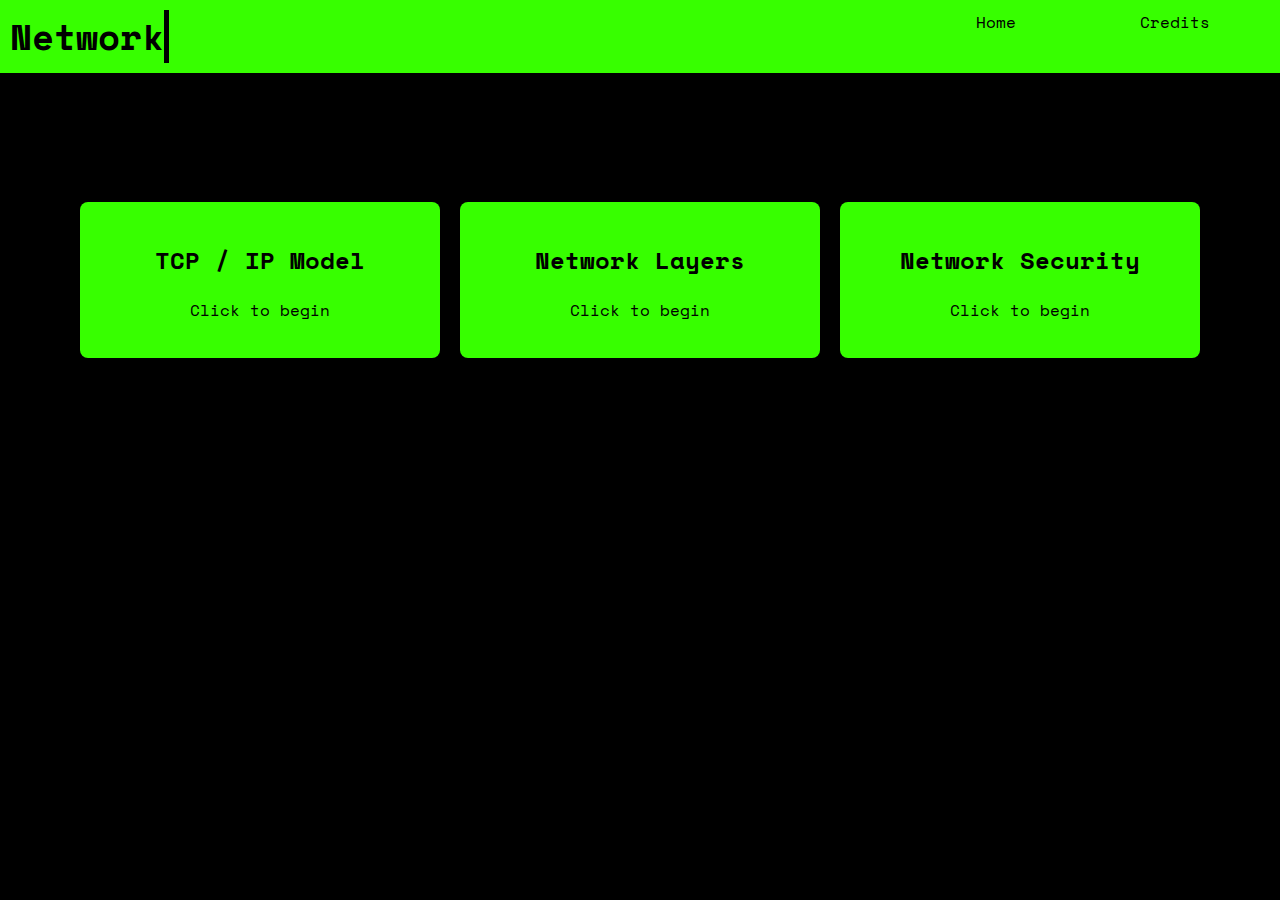
<file: index.html>
<!DOCTYPE html>
<html>
<head>
    <title>CprE 530 - Network & Security</title>
    <link rel="icon" type="image/svg+xml" href="assets\icon.svg">
    <link rel="stylesheet" type="text/css" href="style.css">

    <link rel="preconnect" href="https://fonts.googleapis.com">
    <link rel="preconnect" href="https://fonts.gstatic.com" crossorigin>
    <link href="https://fonts.googleapis.com/css2?family=Space+Mono:wght@700&display=swap" rel="stylesheet">

</head>
<body>

    <header>
        <h1 id="header-title"></h1>
        <nav>
            <a href="index.html">Home</a>
            <a href="#">Credits</a>
        </nav>
    </header>
    <script src="scripts\typewriter.js"></script>

    <div class="rain-overlay" id="rain-overlay">
        <div class= "rain-container" id="rain-container"></div>
    </div>
    <script src="scripts\rain.js"></script>

    <div class="card-container">
        <div class="card" onclick="goToModelPage()">
            <h2>TCP / IP Model</h2>
            <p>Click to begin</p>
        </div>

        <div class="card" onclick="goToLayersPage()">
            <h2>Network Layers</h2>
            <p>Click to begin</p>
        </div>

        <div class="card" onclick="goToSecurityPage()">
            <h2>Network Security</h2>
            <p>Click to begin</p>
        </div>
    </div>

    <script>
        function goToModelPage() {
            window.location.href = "model.html";
        }
        function goToLayersPage() {
            window.location.href = "layers.html";
        }
        function goToSecurityPage() {
            window.location.href = "security.html";
        }
    </script>

</body>
</html>
</file>
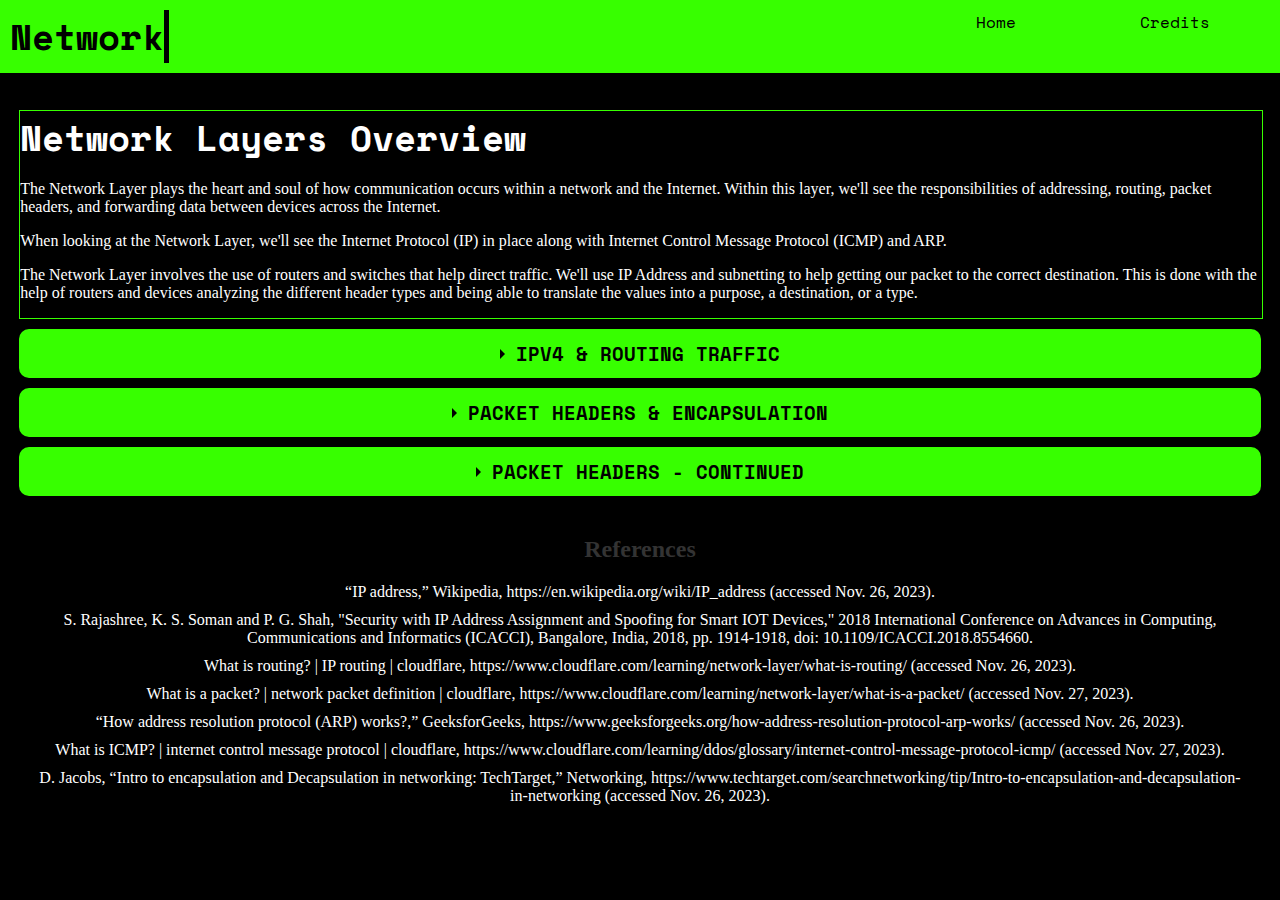
<file: layers.html>
<!DOCTYPE html>
<html>
<head>
    <title>CprE 530 - Network & Security - Network Layers</title>
    <link rel="icon" type="image/svg+xml" href="assets\icon.svg">
    <link rel="stylesheet" type="text/css" href="style.css">

    <link rel="preconnect" href="https://fonts.googleapis.com">
    <link rel="preconnect" href="https://fonts.gstatic.com" crossorigin>
    <link href="https://fonts.googleapis.com/css2?family=Space+Mono:wght@700&display=swap" rel="stylesheet">

</head>
<body>
    <header>
        <h1 id="header-title"></h1>
        <nav>
            <a href="index.html">Home</a>
            <a href="#">Credits</a>
        </nav>
    </header>
    <script src="scripts\rain.js"></script>
    <script src="scripts\typewriter.js"></script>
    <script src="scripts\truefalsevalidation.js"></script>
    <script src="scripts\fitbvalidation.js"></script>
    <script src="scripts\routingTable.js"></script>




    <div class="wrap-collapsible"> 
        <div class="page-top">
            <h1>Network Layers Overview</h1>
                <p>The Network Layer plays the heart and soul of how communication occurs within a network and the Internet. Within this layer, we'll see the responsibilities of addressing, routing, packet headers, and forwarding data between devices across the Internet.</p>
               <p>When looking at the Network Layer, we'll see the Internet Protocol (IP) in place along with Internet Control Message Protocol (ICMP) and ARP.</p> 
                <p>The Network Layer involves the use of routers and switches that help direct traffic. We'll use IP Address and subnetting to help getting our packet to the correct destination.
                    This is done with the help of routers and devices analyzing the different header types and being able to translate the values into a purpose, a destination, or a type.
                </p>
        </div>
        <input id="collapsible1" class="toggle" type="checkbox"> 
            <label for="collapsible1" class="lbl-toggle" tabindex="0">IPv4 & Routing Traffic</label>
                <div class="collapsible-content">
                    <div class="content-inner">
                        <h2>IPv4 - Internet Protocol version 4</h2>
                        <p>
                            This version has an address format of 32 bits represented as four sets of decimal numbers separated by dots (e.g., 192.168.0.1). This limits our potential unique address to 232 possible combinations. This version supports subnetting and subnet masks that allow for smaller subnetworks for more efficient address allocation and addressing. As we dive further, our IPv4 header contains the source and destination address, the header length, the time-to-live, and the protocol type. To get an understanding of how the IPv4  header works and communicates, let’s look at how it communicates with a device. The device wanting an address will send a Gateway Announce Message with the type, length, gateway IP, and gateway MAC. Once the device receives it, it will request a unique MAC, Device Address Request, and then an IPv4 address from the free pool is sent to the device with a Device Address Response, and then the device confirms it with a Device Address Confirm with its new allocated IP and MAC.
                        </p>
                        <h2>Routing & Routing Tables</h2>
                        <p>
                            Now that we have an understanding of how IP addresses are assigned, let’s focus on how they cross the Internet and end up at their desired location. Routers are the internal routing tables that make decisions on how to route packets along a network path. It can be compared to a train timetable, where train passengers consult to decide which train to catch. In a simple sense, a router receives a packet, reads the header(s) of the packet to see the destination, and then determines where to route the packet based on the information in its specific routing table. Now, we’ll see that routing tables can be static, where they are predefined by a network administrator,  or they can be dynamic, where they use routing protocols to determine the shortest and fastest route - kind of like Google Maps.
                        </p>

                        <div class="routing-table-container">
                            <h2>Routing Table</h2>
                            <table class="routing-table">
                                <tr>
                                    <th>Network</th>
                                    <th>Next Hop</th>
                                </tr>
                                <tr>
                                    <td>172.16.0.1/24</td>
                                    <td>Router A</td>
                                </tr>
                                <tr>
                                    <td>104.16.249.249/32</td>
                                    <td>Router B</td>
                                </tr>
                            </table>
                        </div>
                        <div class="routing-table-input">
                            <h2>Enter Destination IP Address</h2>
                            <input type="text" class="routing-input" id="ipInput" placeholder="Enter IP Address">
                            <button class="routing-btn" onclick="route()">Route</button>
                        </div>
                        <div class="routing-table-result">
                            <h2>Routing Result</h2>
                            <p id="routeResult"></p>
                        </div>
                        <p>Try some out! Perhaps 172.16.0.5 or 104.16.249.251! See why some are able to route, while others cannot!</p>
                    </div>
                </div>
        <input id="collapsible2" class="toggle" type="checkbox"> 
            <label for="collapsible2" class="lbl-toggle" tabindex="0">Packet Headers & Encapsulation</label>
                <div class="collapsible-content">
                    <div class="content-inner">
                       <h1>Packet Headers</h1>
                       <p>
                        When we dig deeper into routing and look at how the routers know where to send the packets, we need to understand packet headers and packet encapsulation. A packet header is like a label or manifest for data. It provides information about the origin, the destination, and the contents within. Think of it this way, when you have a collection of papers needing to be in a certain order, you would label them, 1/10, 2/10, 3/10, etc., so for packets, the network is able to read it like that know where the packets came from, what they are for, and how to process them. For each layer the packet passes through, a header will be attached to that protocol. This is the formal way of formatting the data so a computer can properly interpret it. 
                       </p>
                       <h3>IP Header & Friends</h3>
                       <p>
                         Now that we have a general understanding of packet headers, let’s dial it on the IP Header. The main information gathered here is the source IP address, the destination IP address, the size of the packet, and the time-to-live of the packet – an honorable mention for fragmentation as well. Now that we know the IP address, it’s important to look at the hardware address, this is where ARP (Address Resolution Protocol) comes into play as it works to translate an IP address to a Physical Address (MACs). ARP will broadcast a packet to all the devices of the source network in an effort to have one device communicate with others over the open internet. Now immediately, it’s important to look at the risks of ARP Spoofing and Cache Poisoning. Since ARP is designed to send a broadcast packet out, an attacker could use a false or malicious MAC address and link it to an IP Address of an unsuspecting computer. While the Internet Protocol is the overarching dominance of the network layer, it does have help, ICMP, Internet Control Message Protocol. The name is pretty intuitive, it’s a protocol meant to diagnose network communication issues and report any errors or issues within the network. So let’s say a packet of data is too large for a router to handle, the router will immediately drop the packet and activate the ICMP to alert the sender. While this sounds like a great tool for network administrators, think about the risk and strain it puts on a network; for example, the ICMP Flood Attack, or the infamous ping of death attack - this is a great “tool” for a DDOS/DOS attack. As the theme suggests, an ICMP packet sits after a standard IP header, this is so that the protocol has a stored copy of the source and destination in the event an error message needs to be delivered. ICMP also dabbles in fire by being a connectionless protocol - where a device doesn’t need to have an open connection to receive an alert, this differs from TCP by removing the security element of a reliable agreeable connection.
                       </p>
                       <h1>Packet Encapsulation</h1>
                       <p>
                        To wrap it up, think of packet encapsulation as wrapping up all of the data with the additional information and headers gathered along the way. As mentioned previously, each layer likes to add its own touch and tack on a header, so now we have this hierarchical structure of packets within packets. As we learned from the OSI model, our physical data link layer will start with encapsulating the data into frames. These frames are then encapsulated into packets with the Internet Protocol and any other protocol used within the Network Layer. We then see our packet get transported and encapsulated into segments, where we finally see the data being portrayed in a readable format. All throughout the life of data, packet encapsulation is how the data is sent through each layer, through each form, and through all the curveballs life throws at it.
                       </p>
                    </div>
                </div>

        <input id="collapsible3" class="toggle" type="checkbox"> 
            <label for="collapsible3" class="lbl-toggle" tabindex="0">Packet Headers - Continued</label>
                <div class="collapsible-content">
                    <div class="content-inner">
                        <h2>Packet Headers, IPv4</h2>

                        <h3>Below is the outline of a IPv4 Header with the associated bits</h3>
                        <div class="IPv4-container">
                            <div class="IPv4-box">Version (4 Bits)</div>
                            <div class="IPv4-box">HLEN (4 Bits)</div>
                            <div class="IPv4-box">Type of Service (8 Bits)</div>
                            <div class="IPv4-box">Total Length (16 Bits)</div>
                            <div class="IPv4-box">ID (16 Bits)</div>
                            <div class="IPv4-box">Flags (3 Bits)</div>
                            <div class="IPv4-box">Offset (13 Bits)</div>
                            <div class="IPv4-box">Time to Live (8 Bits)</div>
                            <div class="IPv4-box">Protocol (8 Bits)</div>
                            <div class="IPv4-box">Checksum (16 Bits)</div>
                            <div class="IPv4-box">Source IP Address (32 Bits)</div>
                            <div class="IPv4-box">Destination IP Address (32 Bits)</div>
                        </div>
                        <p>
                            Given the following Hex Packet snippet captured from Wireshark, let's analyze the meaning behind the values: <br><br> <strong>45 40 00 1C 32 4D 00 00 38 01 7F D5 76 62 E3 65 D5</strong><br>
                            <br> Version (4 bits) --> 45
                            <br> HLEN (4 bits) --> 40 
                            <br> Type of Service --> Typically not used and set to 0!
                            <br> Total Length (16 bits) --> 00 1C
                            <br> ID (16 Bits) --> 32 4D
                            <br> Flags (3 Bits) --> 00
                            <br> Offset (13 bits) --> 00
                            <br> Time to Live (8 bits) --> 38 (56 in decimal)
                            <br> Protocol (8 bits) --> 01 (Which means ICMP)
                            <br> Checksum (16 bits) --> 7F D5
                            <br> Source IP Address (32 bits) -->  76 62 E3 65 (118.98.227.101)
                            <br> Destination IP Address (32 bits) --> D5 E1 A0 D5 (213.225.160.213)
                        </p>


                    </div>
                </div>

        <footer>
              <div class = "references">
                    <h2>References</h2>
                            <ul>
                                <li>“IP address,” Wikipedia, https://en.wikipedia.org/wiki/IP_address (accessed Nov. 26, 2023).</li>
                                <li>S. Rajashree, K. S. Soman and P. G. Shah, "Security with IP Address Assignment and Spoofing for Smart IOT Devices," 2018 International Conference on Advances in Computing, Communications and Informatics (ICACCI), Bangalore, India, 2018, pp. 1914-1918, doi: 10.1109/ICACCI.2018.8554660.</li>
                                <li>What is routing? | IP routing | cloudflare, https://www.cloudflare.com/learning/network-layer/what-is-routing/ (accessed Nov. 26, 2023). </li>
                                <li>What is a packet? | network packet definition | cloudflare, https://www.cloudflare.com/learning/network-layer/what-is-a-packet/ (accessed Nov. 27, 2023). </li>
                                <li>“How address resolution protocol (ARP) works?,” GeeksforGeeks, https://www.geeksforgeeks.org/how-address-resolution-protocol-arp-works/ (accessed Nov. 26, 2023). </li>
                                <li>What is ICMP? | internet control message protocol | cloudflare, https://www.cloudflare.com/learning/ddos/glossary/internet-control-message-protocol-icmp/ (accessed Nov. 27, 2023). </li>
                                <li>D. Jacobs, “Intro to encapsulation and Decapsulation in networking: TechTarget,” Networking, https://www.techtarget.com/searchnetworking/tip/Intro-to-encapsulation-and-decapsulation-in-networking (accessed Nov. 26, 2023).</li> 
                                
                            </ul>
                </div>
        </footer>

    </div>


    <script>
        let myLabels = document.querySelectorAll('.lbl-toggle'); Array.from(myLabels).forEach(label => { label.addEventListener('keydown', e => { if (e.which === 32 || e.which === 13) { e.preventDefault(); label.click(); }; }); });
        </script>


</body>
</html>
</file>
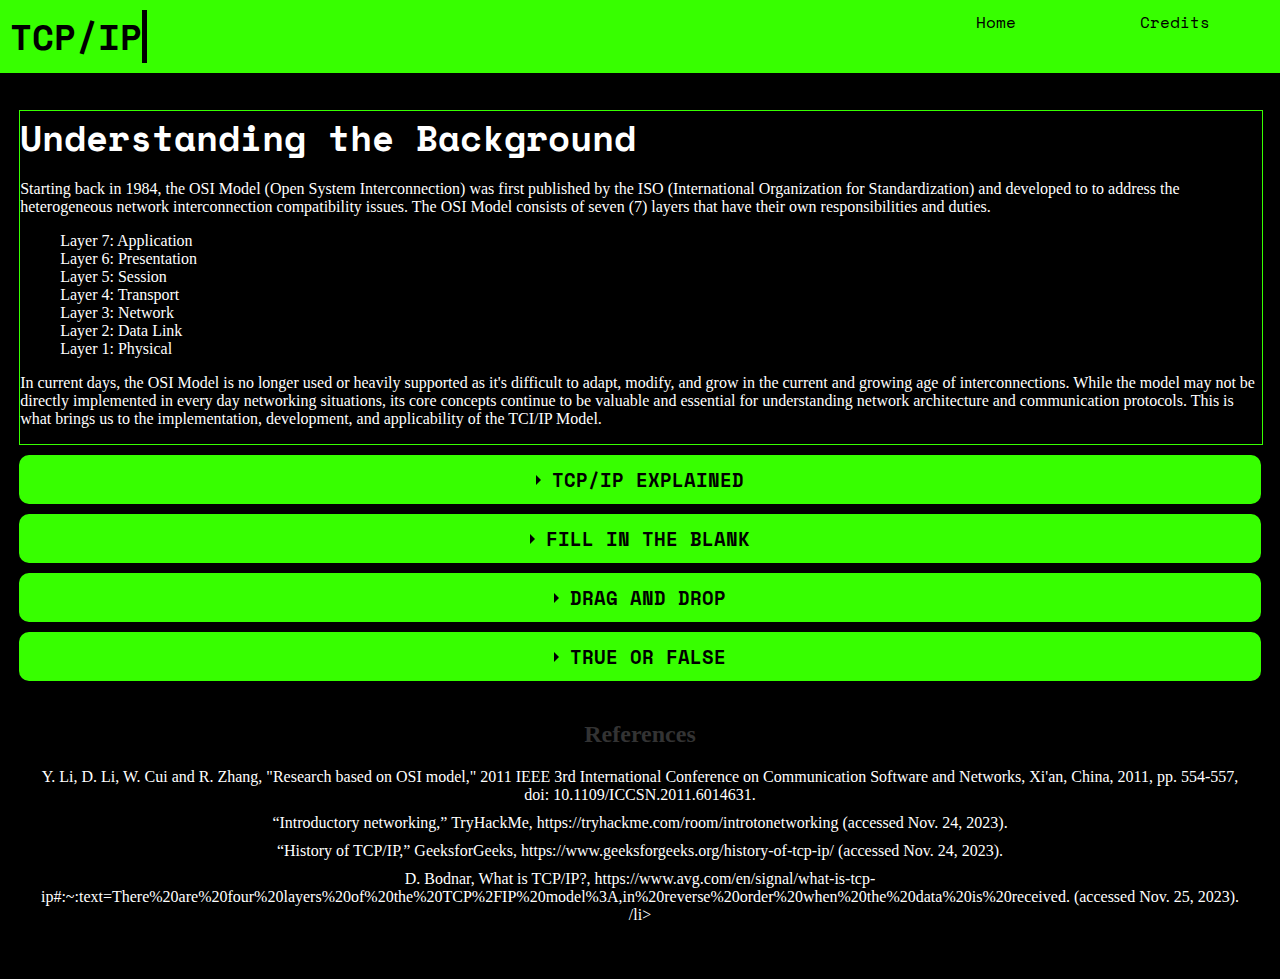
<file: model.html>
<!DOCTYPE html>
<html>
<head>
    <title>CprE 530 - Network & Security - TCP/IP Model</title>
    <link rel="icon" type="image/svg+xml" href="assets\icon.svg">
    <link rel="stylesheet" type="text/css" href="style.css">

    <link rel="preconnect" href="https://fonts.googleapis.com">
    <link rel="preconnect" href="https://fonts.gstatic.com" crossorigin>
    <link href="https://fonts.googleapis.com/css2?family=Space+Mono:wght@700&display=swap" rel="stylesheet">

</head>
<body>

    <header>
        <h1 id="header-title"></h1>
        <nav>
            <a href="index.html">Home</a>
            <a href="#">Credits</a>
        </nav>
    </header>
    <script src="scripts\rain.js"></script>
    <script src="scripts\typewriter.js"></script>
    <script src="scripts\truefalsevalidation.js"></script>
    <script src="scripts\fitbvalidation.js"></script>




    <div class="wrap-collapsible"> 
        <div class="page-top">
            <h1>Understanding the Background</h1>
                <p>Starting back in 1984, the OSI Model (Open System Interconnection) was first published by the ISO (International Organization for Standardization) and developed to to address the heterogeneous network interconnection compatibility issues.
                    The OSI Model consists of seven (7) layers that have their own responsibilities and duties.
                    <ol>
                        Layer 7: Application <br>
                        Layer 6: Presentation <br>
                        Layer 5: Session <br>
                        Layer 4: Transport <br>
                        Layer 3: Network <br>
                        Layer 2: Data Link <br>
                        Layer 1: Physical <br>
                    </ol>
                    In current days, the OSI Model is no longer used or heavily supported as it's difficult to adapt, modify, and grow in the current and growing age of interconnections. While the model may not be directly implemented in every day networking situations, its core concepts continue to be valuable and essential for understanding network architecture and communication protocols.
                    This is what brings us to the implementation, development, and applicability of the TCI/IP Model. 
                </p>

        </div>
        <input id="collapsible1" class="toggle" type="checkbox"> 
            <label for="collapsible1" class="lbl-toggle" tabindex="0">TCP/IP Explained</label>
                <div class="collapsible-content">
                    <div class="content-inner">
                        <h2>So what is the TCP/IP Model? </h2>
                            <p>The TCP/IP Model (Transition Control Protocol / Internet Protocol) is merely a simplified, faster, and more advanced version of the OSI Model.
                            <br><br>With the beginning of the model and TCP/IP, in the early 1970's, it was originally designed to communicate between two distant computers by means of packets. These packets would be reliable, stable, and secure whilst in transit. Since the evolution of the model, we now use the TCP/IP model to navigate packets throughout networks through the Internet Protocol with the secureness of the Transmission Control Protocol; even more, TCP is now bidirectional and capable of receiving and sending packets at the same time
                            <br><br>With a little bit of oversight, let’s dive into what the TCP/IP Network Model actually is and how it works. First and foremost, it’s a suite of protocols and rules that define how an action is to behave. As learned prior, TCP is a connection-based protocol that ensures a stable connection between the two communicating parties, thus the spawn of the three-way handshake. The Three-Way Handshake is when the initiating computer sends an “SYN” (synchronize) bit to the receiving computer, the receiving computer will then send an “SYN/ACK” bit that synchronizes and acknowledges the request, and finally, the initiating computer completes the handshake with an “ACK” bit to confirm the connection - this has now opened the door for reliable transit of data.
                            <br><br>Now that we know what the TCP/IP Network Model is and what it does, let’s look at the individual layers. Starting from the top, we have the Application Layer, The Transport Layer, the Internet Layer, and then the Network Access/Physical Layer. The TCP/IP Network Model starts with the Application Layer which encompasses the Application, Presentation, and Session layer of the OSI model. This layer allows the user to access the network and interact with the data, typically with HTTP, FTP, or SMTP. We then move to the Transport Layer, which provides a reliable data connection between the two communicating devices. This is where the TCP/UDP protocol lives. We move to the Internet Layer that controls the flow and traffic routing - where our Internet Protocol and routers live. Lastly, we have our Physical Network Access Layer that handles the physical components nad infrastructure, so the cables, the drivers, and the NIC (Network Interface Cards).
                            <ol>
                                Layer 4: Application <br>
                                Layer 3: Transport <br>
                                Layer 2: Internet <br>
                                Layer 1: Physical <br>
                            </ol>
                        As we can see, the TCP/IP Model encompassed the OSI's Application, Presentation, and Session Layer into one.
                        <br><br>The TCP/IP Model also combined the OSI's Data Link and Physical Layer into one "Physical Network Access Layer". 
                        


                        </p>
                        </div>
                </div>

        <!-- The following section is in regards to the Fill in the Blank Section with the associated code-->
        <input id="collapsible2" class="toggle" type="checkbox"> 
            <label for="collapsible2" class="lbl-toggle" tabindex="0">Fill in the Blank</label>
                <div class="collapsible-content">
                    <div class="content-inner">
                       <h2>Fill in the Blank with the correct answer:</h2>
                       
                        <div class="fitb-question-container">
                            <div class="question" id="Q1">
                                <p>1) The OSI (Open System Interconnection) Model was developed in the year <input type="text" class="fitb-blank" data-answer="1984">
                                <button class="fitb-btn" onclick="checkAnswer('Q1', 0)" id="result-Q1">Check Answer</button>
                                <span class="hintTextblank" id="hintTextBlank0"></span>
                            </div>
                            <div class="question" id="Q2">
                                <p>2) To start the three-way handshake, the initiating device sends what bit to the receiving device? <input type="text" class="fitb-blank" data-answer="SYN">
                                    <button class="fitb-btn" onclick="checkAnswer('Q2', 1)" id="result-Q2">Check Answer</button>
                                    <span class="hintTextblank" id="hintTextBlank1"></span>
                            </div>
                            <div class="question" id="Q3">
                                <p>3) The receiving computer then sends this bit back: <input type="text" class="fitb-blank" data-answer="SYN/ACK">
                                    <button class="fitb-btn" onclick="checkAnswer('Q3', 2)" id="result-Q3">Check Answer</button>
                                    <span class="hintTextblank" id="hintTextBlank2"></span>
                            </div>
                            <div class="question" id="Q4">
                                <p>4) To end it, the initiating computer completes the handshake with this bit: <input type="text" class="fitb-blank" data-answer="ACK">
                                    <button class="fitb-btn" onclick="checkAnswer('Q4', 3)" id="result-Q4">Check Answer</button>
                                    <span class="hintTextblank" id="hintTextBlank3"></span>
                            </div>



                        </div>


                    </div>
                </div>

        <!-- The following section is in regards to the Drag and Drop Section with the associated code-->
        <input id="collapsible3" class="toggle" type="checkbox"> 
            <label for="collapsible3" class="lbl-toggle" tabindex="0">Drag and Drop</label>
                <div class="collapsible-content">
                    <div class="content-inner">
                        <h2>TCP/IP Network Layers</h2>
                        <h3>Match the corresponding item on the right with the specified column on the left. Assume Layer 4 is the end user.</h3>
                        <div class="dnd-card-container">
                            <div class="dnd-column" id="layerSection">
                                <div class="dnd-card-category" data-category="layer4">
                                    <h3>Layer 4:</h3>
                                    <div class="dnd-dropzone" ondrop="drop(event)" ondragover="allowDrop(event)">
                                    </div>
                                </div>
                            
                                <div class="dnd-card-category" data-category="layer3">
                                    <h3>Layer 3:</h3>
                                    <div class="dnd-dropzone" ondrop="drop(event)" ondragover="allowDrop(event)">
                                    </div>
                                </div>
                                <div class="dnd-card-category" data-category="layer2">
                                    <h3>Layer 2:</h3>
                                    <div class="dnd-dropzone" ondrop="drop(event)" ondragover="allowDrop(event)">    
                                    </div>
                                </div>
                                <div class="dnd-card-category" data-category="layer1">
                                    <h3>Layer 1:</h3>
                                    <div class="dnd-dropzone" ondrop="drop(event)" ondragover="allowDrop(event)">        
                                    </div>
                                </div>
                            </div>
                            <div class="dnd-column" id="protocolSection">
                                <div class="dnd-card-category" data-category="layer4P">
                                    <h3>Protocol(s):</h3>
                                    <div class="dnd-dropzone" ondrop="drop(event)" ondragover="allowDrop(event)">
                                    </div>
                                </div>
                                <div class="dnd-card-category" data-category="layer3P">
                                    <h3>Protocol(s):</h3>
                                    <div class="dnd-dropzone" ondrop="drop(event)" ondragover="allowDrop(event)">
                                    </div>
                                </div>
                                <div class="dnd-card-category" data-category="layer2P">
                                    <h3>Protocol(s):</h3>
                                    <div class="dnd-dropzone" ondrop="drop(event)" ondragover="allowDrop(event)">
                                    </div>
                                </div>
                                <div class="dnd-card-category" data-category="layer1P">
                                    <h3>Protocol(s):</h3>
                                    <div class="dnd-dropzone" ondrop="drop(event)" ondragover="allowDrop(event)">
                                    </div>
                                </div>
                            </div>

                            <div class="dnd-wordbank-container">
                                <div id="InternetLayerProtocols" class="dnd-wordbank" draggable="true" ondragstart="drag(event)" data-category="layer2P">IP, Routers</div>
                                <div id="TransportLayer" class="dnd-wordbank" draggable="true" ondragstart="drag(event)" data-category="layer3">Transport Layer</div>
                                <div id="ApplicationLayer" class="dnd-wordbank" draggable="true" ondragstart="drag(event)" data-category="layer4">Application Layer</div>
                                <div id="TransportLayerProtocols" class="dnd-wordbank" draggable="true" ondragstart="drag(event)" data-category="layer3P">TCP, UDP</div>
                                <div id="PhysicalLayer" class="dnd-wordbank" draggable="true" ondragstart="drag(event)" data-category="layer1">Physical Layer</div>
                                <div id="InternetLayer" class="dnd-wordbank" draggable="true" ondragstart="drag(event)" data-category="layer2">Internet Layer</div>
                                <div id="ApplicationLayerProtocols" class="dnd-wordbank" draggable="true" ondragstart="drag(event)" data-category="layer4P">HTTP, FTP, SMTP</div>
                                <div id="PhysicalLayerProtocols" class="dnd-wordbank" draggable="true" ondragstart="drag(event)" data-category="layer1P">Ethernet, Cables, NIC</div>
                            </div>
                        </div>
                        <p>Upon completion, you should have a better understanding on how and where the layers interact within network.</p>
                        <script src="scripts\dragndrop"></script>
                    </div>
                </div>
                <!-- The following section is in regards to the True/False Section with the associated code-->
        <input id="collapsible4" class="toggle" type="checkbox"> 
            <label for="collapsible4" class="lbl-toggle" tabindex="0">True or False</label>
                <div class="collapsible-content">
                    <div class="content-inner">
                       <h2>Answer the following True/False Questions</h2>
                        <div class="tf-container">
                            <div class="tf-question">1) The OSI (Open Systems Interconnection) Network Model was developed and invented before the TCP/IP (Transmission Control Protocol / Internet Protocol) Network Model.</div>
                            <button class="btn" onclick="checkAnswerTF(this, 0)" data-correct="false">True</button>
                            <button class="btn" onclick="checkAnswerTF(this, 0)" data-correct="true">False</button>
                            <span class="hintText" id="hintText0"></span>
                        </div>
                        <br>
                        <div class="tf-container">
                            <div class="tf-question">2) TCP (Transmission Control Protocol) provides a more reliable and stable connection than UDP (User Data Program).</div>
                            <button class="btn" onclick="checkAnswerTF(this, 1)" data-correct="true">True</button>
                            <button class="btn" onclick="checkAnswerTF(this, 1)" data-correct="false">False</button>
                            <span class="hintText" id="hintText1"></span>
                        </div>
                        <br>
                        <div class="tf-container">
                            <div class="tf-question">3) The OSI (Open Systems Interconnection) Network Model is not implemented in modern day systems, but rather a learning and educational resource to see how data moves.</div>
                            <button class="btn" onclick="checkAnswerTF(this, 2)" data-correct="true">True</button>
                            <button class="btn" onclick="checkAnswerTF(this, 2)" data-correct="false">False</button>
                            <span class="hintText" id="hintText2"></span>
                        </div>
                        <br>
                        <div class="tf-container">
                            <div class="tf-question">4) Starting from the End User, the TCP/IP Network Model goes like this, End User --> Physical Layer --> Internet Layer --> Transport Layer --> Application Layer. </div>
                            <button class="btn" onclick="checkAnswerTF(this, 3)" data-correct="false">True</button>
                            <button class="btn" onclick="checkAnswerTF(this, 3)" data-correct="true">False</button>
                            <span class="hintText" id="hintText3"></span>
                        </div>
                        <br>
                        <div class="tf-container">
                            <div class="tf-question">5) The Three-Way-Handshake establishes a stable communication between two networking devices. </div>
                            <button class="btn" onclick="checkAnswerTF(this, 4)" data-correct="true">True</button>
                            <button class="btn" onclick="checkAnswerTF(this, 4)" data-correct="false">False</button>
                            <span class="hintText" id="hintText4"></span>
                        </div>
                                            <br>
                    <p>This was purely participation based meant to test your understanding and comprehension of the material presented.</p>

                    </div>
                </div>



        <footer>
              <div class = "references">
                    <h2>References</h2>
                            <ul>
                                <li>Y. Li, D. Li, W. Cui and R. Zhang, "Research based on OSI model," 2011 IEEE 3rd International Conference on Communication Software and Networks, Xi'an, China, 2011, pp. 554-557, doi: 10.1109/ICCSN.2011.6014631.</li>
                                <li>“Introductory networking,” TryHackMe, https://tryhackme.com/room/introtonetworking (accessed Nov. 24, 2023).</li>
                                <li>“History of TCP/IP,” GeeksforGeeks, https://www.geeksforgeeks.org/history-of-tcp-ip/ (accessed Nov. 24, 2023). </li>
                                <li>D. Bodnar, What is TCP/IP?, https://www.avg.com/en/signal/what-is-tcp-ip#:~:text=There%20are%20four%20layers%20of%20the%20TCP%2FIP%20model%3A,in%20reverse%20order%20when%20the%20data%20is%20received. (accessed Nov. 25, 2023). /li>
                            </ul>
                </div>
        </footer>

    </div>


    <script>
        let myLabels = document.querySelectorAll('.lbl-toggle'); Array.from(myLabels).forEach(label => { label.addEventListener('keydown', e => { if (e.which === 32 || e.which === 13) { e.preventDefault(); label.click(); }; }); });
        </script>





</body>
</html>
</file>
<file: style.css>
html, body {
    margin: 0;
    padding: 0;
    overflow-y: auto;
    overflow: hidden;
}

body {
    background-color: black;
    overflow-y: auto;

    color: white;
    display: flex;
    align-items: center;
    justify-content: center;
}

/* The Header Itself */
header {
    background-color: #37ff00;
    color: #000000;
    padding: 10px;
    display: flex;
    justify-content: space-between;
    position: fixed;
    overflow: hidden;
    top: 0;
    left: 0;
    right: 0;
}

/* CSS for the header text */
h1 {
    font-size: 36px;
    white-space: nowrap;
    overflow: hidden;
    font-family: 'Space Mono', monospace;
    border-right: .15em solid rgb(0, 0, 0);
    margin: 0;
    padding: 0;
    animation: typing 5s steps(0, 28), hide-caret .5s step-end 1;
}

@keyframes typing {
    from { width: 0 }
    to { width: 100% }
}

@keyframes hide-caret {
    from, to { border-color: transparent; }
}

/* The Header options (Home, Credits, Modules) */
header a {
    color: #000000;
    text-decoration: none;
    font-family: 'Space Mono', monospace;
    margin: 0 60px;
}

.card-container {
    display: flex;
    padding: 15%; /* Vertical Height of the cards */
    align-items: center;
    justify-content: center;
}
.card {
    min-width: 25vw;
    margin: 10px;
    color: black;
    font-family: 'Space Mono', monospace;
    background-color: #37ff00;
    border-radius: 8px;
    box-shadow: 0 4px 8px rgba(0, 0, 0, 0.1);
    padding: 20px;
    text-align: center;
    cursor: pointer;
    transition: transform 0.2s ease-in-out;
}

.card:hover {
    transform: scale(1.05);
}

.rain-overlay {
    position: fixed;
    top: 0;
    left: 0;
    width: 100%;
    height: 100%;
    pointer-events: none;
  }
.rain-container {
    position: relative;
    width: 100%;
    height: 100%;
}
.raindrop {
    position: absolute;
    background-color: #37ff00;
    width: 2px;
    height: 15px;
    animation: fall linear infinite;
}
  
@keyframes fall {
to {
    transform: translateY(100vh);
}
}

.text-pic-container {
    display: flex;
    align-items: center;
}
.text-column {
    max-width: 50%;
    padding: 20px;
    box-sizing: border-box;
}
.img-column {
    max-width: 50%;
}
img {
    max-width: 100%;
    height: auto;
    display: block;
}

.page-top {
    width: 100%;
    height: flex; /* Adjust the height as needed */
    margin-top: 10px;
    border: 1px solid #37ff00;
}

/*
CSS for the Collapsibles - pain in my ass
*/

input[type='checkbox'] { 
    display: none; 
} 
.wrap-collapsible { 
    margin: 1.2rem 1.2rem;
    margin-top: 100px;

} 
.lbl-toggle { 
    display: block; 
    font-weight: bold; 
    font-family: 'Space Mono', monospace;
    background-color: #37ff00;
    font-size: 1.2rem; 
    text-transform: uppercase; 
    text-align: center; 
    padding: 10px; 
    color: #000000; 
    cursor: pointer; 
    border-radius: 10px; 
    margin-top: 10px;
    transition: all 0.25s ease-out;
} 
.lbl-toggle:hover { 
    color: #626262; 
} 
.lbl-toggle::before { 
    content: ' '; 
    display: inline-block; 
    border-top: 5px solid transparent; 
    border-bottom: 5px solid transparent; 
    border-left: 5px solid currentColor; 
    vertical-align: middle; 
    margin-right: .7rem; 
    transform: translateY(-2px); 
    transition: transform .2s ease-out; 
} 
.toggle:checked + .lbl-toggle::before { 
    transform: rotate(90deg) translateX(-3px); 
} 
.collapsible-content { 
    max-height: 0px; 
    overflow: hidden; 
    overflow-y: auto;
    transition: max-height .25s ease-in-out; 
} 
.toggle:checked + .lbl-toggle + .collapsible-content { 
    max-height: 350px; /* may need to readjust */
} 
.toggle:checked + .lbl-toggle { 
    border-bottom-right-radius: 0; 
    border-bottom-left-radius: 0; 
} 
.collapsible-content .content-inner { 
    background: rgba(115, 255, 0, 0.2); 
    border-bottom: 1px solid  #37ff00;
    border-bottom-left-radius: 7px; 
    border-bottom-right-radius: 7px; 
    padding: 1rem 1rem; 
} 
.collapsible-content p { 
    margin-bottom: 50px; 
}

footer {
    background-color: #000000;
    padding: 20px;
    text-align: center;
}

.references {
    margin: 0 auto;
}

.references h2 {
    color: #333;
}

.references ul {
    list-style: none;
    padding: 0;
}

.references li {
    margin-bottom: 10px;
}

/* DRAG-AND-DROP GAME CSS */

.dnd-card-container {
    display: flex;
}

.dnd-column {
    display: flex;
    flex-direction: column;
    margin: 50px;
    overflow-y: auto;
    position: relative; /* Set position to relative for proper sticky behavior */
    max-height: 400px; /* Set a maximum height for the column */
}

.dnd-card-category {
    border: 2px solid #ffffff;
    border-radius: 8px;
    margin: 5px;
    padding: 10px;
}

.dnd-dropzone {
    border: 2px dashed #ffffff;
    border-radius: 8px;
    min-height: 100px; /* Set a minimum height */
    margin-top: 10px;
}

.dnd-wordbank-container {
    display: flex;
    flex-direction: column;
    overflow: auto; /* Allow scrolling if content overflows */
}

.dnd-wordbank {
    border: 2px solid #ffffff;
    border-radius: 20%; 
    padding: 10px;
    text-align: center;
    margin: 5px;
    cursor: grab;
}

/* The TRUE / FALSE Section */

.tf-container {
    text-align: left;
    max-width: auto;
    margin: auto;  
}
.tf-question {
    font-size: 18px;
    margin-bottom: 5px;
}

.answer-container {
    display: flex;
    justify-content: flex-end;
}

.btn {
    font-size: 16px;
    padding: 10px 20px;
    margin: 5px;
    cursor: pointer;
    color:#37ff00;
    border: 1px solid #37ff00;
    border-radius: 20px;
    background-color: #ffffff00;
    transition: background-color 0.3s;
}

.btn.correct {
    background-color: #37ff005a; /* Green for correct answer */
}

.btn.incorrect {
    background-color: #ff00005a; /* Red for incorrect answer */
}

/* FILL IN THE BLANK Section */

.fitb-question-container {
    text-align: left;
}

.fitb-blank {
    border: 1px dashed #37ff00;
    padding: 5px;
    border-radius: 20px;
    background: rgba(115, 255, 0, 0.2);
    color:#ffffff;
    text-align: center;
}

.fitb-btn {
    font-size: 16px;
    padding: 5px 20px;
    margin: 5px 1px 1px 50px;
    cursor: pointer;
    color:#37ff00;
    border: 1px solid #37ff00;
    border-radius: 20px;
    background-color: #ffffff00;
    transition: background-color 0.3s;
}

/* PHISHING OPTIONS Section */

.phishing-container {
    text-align: left;
    max-width: auto;
    margin: auto; 
}
.phishing-btn {
    font-size: 16px;
    padding: 10px 20px;
    margin: 5px;
    cursor: pointer;
    color:#37ff00;
    border: 1px solid #37ff00;
    border-radius: 20px;
    background-color: #ffffff00;
    transition: background-color 0.3s;
}

.phishing-btn.correct {
    background-color: #37ff005a; /* Green for correct answer */
}

.phishing-btn.incorrect {
    background-color: #ff00005a; /* Red for incorrect answer */
}

.code-block-container {
    max-width: auto;
    margin: auto;
    justify-content: center;
    display: flex; 
}
.code-block {
    width: 600px;
    padding: 5px;
    border: 1px dashed #37ff00;
    border-radius: 20px;
    margin: 10px;
}

/** ROUTING TABLE EXAMPLE **/

.routing-table-container {
    margin-bottom: 20px;
}

.routing-table {
    width: 35%;
    border-collapse: collapse;
}

.routing-table, .routing-table th, .routing-table td {
    border: 1px dashed #37ff00;
  }

  .routing-table th, .routing-table td {
    padding: 8px;
    text-align: left;
  }

.routing-table-input {
    margin-bottom: 20px;
}
.routing-input {
    padding: 8px;
    border: 1px solid darkgreen;
    border-radius: 20px;
    background-color: darkgreen;
    color: white;
}

.routing-btn {
    font-size: 16px;
    padding: 10px 20px;
    margin: 5px;
    cursor: pointer;
    color:#37ff00;
    border: 1px solid #37ff00;
    border-radius: 20px;
    background-color: #ffffff00;
    transition: background-color 0.3s;
}
.routing-table-result {
    font-weight: bold;
}

.IPv4-container {
    display:flex;
}


.IPv4-box {
    width: flex;
    height: 50px;
    border: 1px solid #37ff00;
    margin: 10px;
    display: flex;
    align-items: center;
    justify-content: center; 
}
</file>
